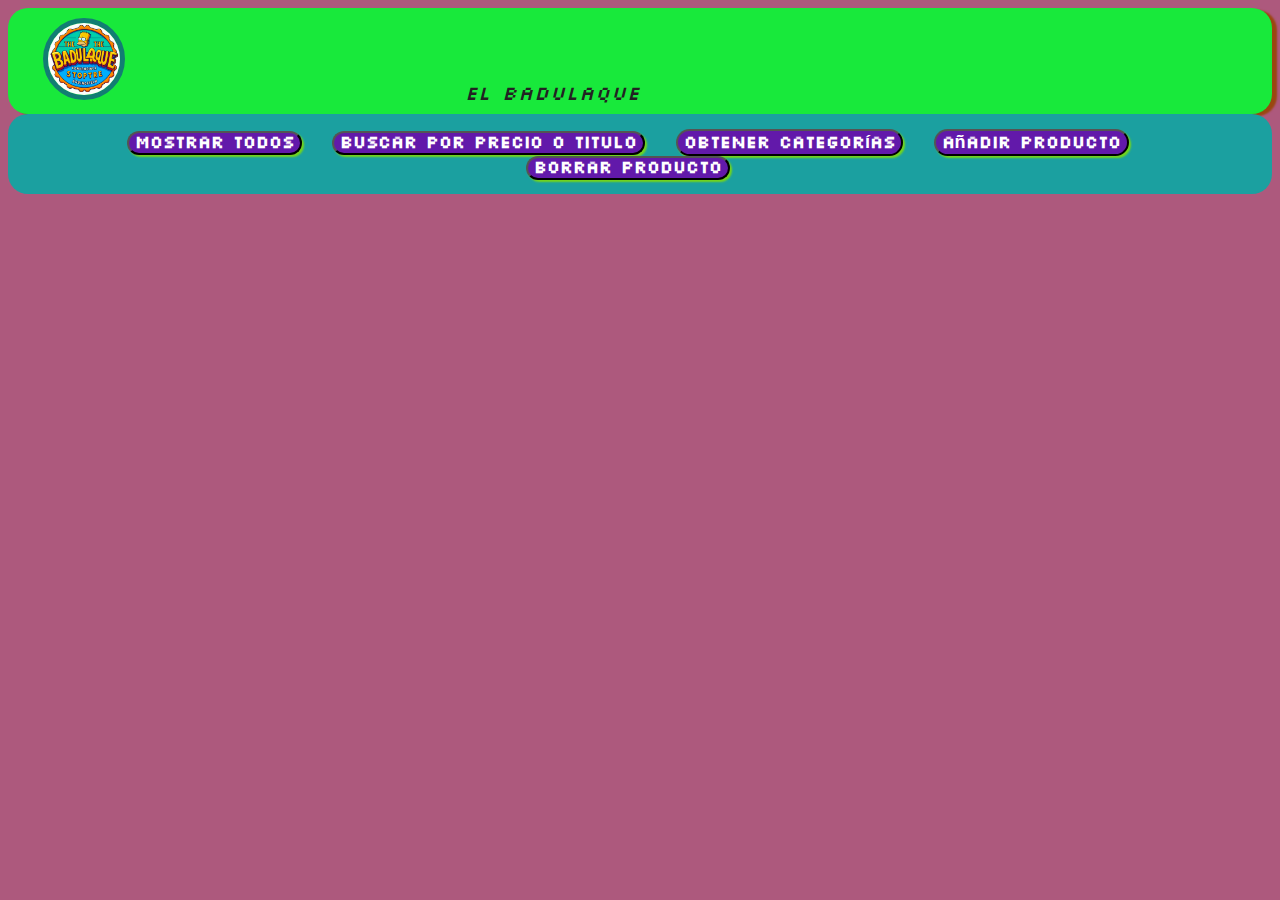
<file: tienda/index.html>
<!DOCTYPE html>
<html lang="es">
<head>
    <meta charset="UTF-8">
    <meta name="viewport" content="width=device-width, initial-scale=1.0">
    <title>El Badulaque</title>
    <link rel="stylesheet" href="css/estilo.css">
    <script src="js/main.js" defer></script>


</head>
<body>
    <header>
        <img src="./media/img/logoTienda.jpg" id="logo">
        <h1 id="titulo" style="display: inline;">El Badulaque</h1>

    </header>

    <nav>
        <ul>
            <li> 
                <button id="mostrar">Mostrar todos</button>
            </li>
           
            <li>
                <button id="buscar">Buscar por precio o titulo</button>
                
            </li>
            <li>
                <button id="obtenerCategorias">Obtener Categorías</button>
                
            </li>
            <li>
                <button id="addProduct"> Añadir producto</button>
               
            </li>
            <li>
                <button id="deleteProducto"> Borrar producto</button>
            </li>

        </ul>
    </nav>
    <div id="numProductosTotales">

    </div>
    <div id="vistaMostrar">
        
    </div>
    <div id="vistaBuscar">
        <form class="formulario" id="formularioBuscar" method="POST">
            <fieldset>
                <legend><b>Buscar por nombre y precio</b></legend>
                <label><b>Nombre: </b></label>
                <input type="text" id="nombre" placeholder="Nombre producto"><br>
                <label><b>Precio: </b></label>
                <input type="number" id="precio" placeholder="Precio máximo"><br><br>
                <input type="submit" id="buscarProducto" value="Buscar producto" class="boton">
                <input type="reset"  value="Limpiar campos" class="boton">

            </fieldset>
        </form>

    </div>
    <div id="vistaObtenerCategorias">
        
    </div>
    <div id="vistaAddProduct">
        <form class="formulario" id="formularioAdd">
            <fieldset>
                <legend><b>Crear producto</b></legend>
                <label for="title"><b>Nombre: </b></label>
                <input type="text" id="title"><br>


                <label for="description"><b>Descripción: </b></label>
                <input type="text" id="description" maxlength="50"><br>

                
                <label for="price"><b>Precio: </b></label>
                <input type="text" id="price" ><br>

                <label for="discountPercentage"><b>Descuento: </b></label>
                <input type="text" id="discountPercentage" placeholder="21%"><br>

                <label for="rating"><b>Puntuación: </b></label>
                <input type="text" id="rating" ><br>


                <label for="stock"><b>Nº de unidades: </b></label>
                <input type="number" id="stock" ><br>

                <label for="brand"><b>Marca: </b></label>
                <input type="text" id="brand" ><br>

                
                <label for="category"><b>Categoría: </b></label>
                <select id="category"></select><br>

                <label for="thumbnail"><b>Imagen principal: </b></label>
                <input type="text" id="thumbnail" ><br>

                <label for="images"><b>Imagenes: </b></label>
                <input type="text" id="images" placeholder="Añade varias imágenes" >
                <button id="addFoto" class="boton">Añade imagen</button><br><br>

                <input type="submit" value="Añadir producto" id="creaProducto" class="boton" >
                <input type="reset" value="Limpiar campos" class="boton">
            </fieldset>
        </form>
    </div>


    <div id="vistaDeleteProduct">
        <form class="formulario" id="formularioDelete" method="POST">
            <fieldset>
                <legend><b>Elige el producto a borrar</b></legend>
                <select id="selectDeleteProducto"></select>
            </fieldset>
        </form>
    </div>
    <div id="respuesta"> <!-- RESPUESTAS de las distintas opciones -->

    </div>





    <!--http://localhost/DWEC/tienda/index.html-->
</body>
</html>
</file>
<file: tienda/css/estilo.css>
/*fuente*/
@font-face {
    font-family: "pixelFont"; /* Nombre de la fuente */
    src: url("./slkscr.ttf") format('truetype'); /* Ruta al archivo TTF */
  
}
body{
    
    font-family: "pixelFont", sans-serif;
    background-color: rgb(173, 89, 125);
}

/*HEADER*/

header {
    border-radius: 20px;
    background-color: #18e93b;
    padding: 10px;
    box-shadow: 5px 2px 2px rgb(154, 71, 15);

}

header h1 {
    text-align: center;
    font-size:30px; 
    font-weight:300;
    color:#222; 
    letter-spacing:1px;
    text-transform: uppercase;
    display: grid;
    grid-template-columns: 1fr max-content 1fr;
    grid-template-rows: 27px 0;
    grid-gap: 20px;
    align-items: center;
} 

#logo {
    margin-left: 2%;
    width: 5.8%;
    border:  rgba(15, 37, 162, 0.548) 5px solid;
    border-radius: 50%;
    transition:  2s all;
    animation: agrandar 5s infinite ; /*animacion para girar toda la imagen*/

}

/*animacion principal de la imagen*/
@keyframes agrandar {
    0% { 
        transform: scale(1) 
    } 
    50% { 
        transform: scale(1.2)
    } 
    100% { 
        transform: scale(1)
    } 
  }
  

  

#logo:hover {

    animation: animacion 5s infinite ; /*animacion para girar toda la imagen*/
    transition:  2s all;
   
}

@keyframes animacion{ /*animacion para rotar logo del header*/
    0%{
        transform: rotateY(0deg); /*primer fotograma*/
    }
    100%{
        transform: rotateY(365deg); /*ultimo fotograma*/
    }
}


header h1 {
    position: absolute;
    top: 7.8%; /*aparece en el centro*/
    right: 50%;
    font-size: 1.3em;
    font-style: italic;
}

/*NAV*/

nav{
    padding: 1%;
    border-radius: 20px;
    text-align: center;
    background-color: #1ba0a0;
}


nav ul {
    list-style-type: none;
    padding: 2px 5px;
    margin: 0px; 
}

nav li {
    margin-right: 2%;
    display: inline;
    font-weight: bold;
    font-size: small;
}

nav button {
    border-radius: 20px;
    background-color: rgb(98, 25, 170);
    color: white;
    font-family: "pixelFont", sans-serif;

     /* font-family:'Courier New', Courier, monospace; */
    font-weight: bold;
    font-size: large;
    box-shadow: 2px 2px 2px rgb(116, 214, 25);
    transition:  2s all;
}

nav button:hover {
    color: white;
    background-color: darkblue;
    font-weight: bold;
    box-shadow: 10px 5px 5px rgb(190, 173, 173);
    transition:  2s all;

}

nav button:focus {
    background-color: rgba(222, 181, 32, 0.951);
    color: rgba(54, 10, 229, 0.927);
    transition:  2s all;

}


/*DIVS */
#numProductosTotales{
    /* margin : 0px; */
    margin-top: 0.5%;
    margin-left: 1%;
    padding-left: 1%;
    padding-right: 1%;
    transition: 2s all;
    text-align: right;
    border-radius: 15px;
    background-color: rgb(41, 149, 215);
    color: rgb(97, 7, 7);
    width: fit-content;
    box-shadow: -5px 5px 5px rgb(68, 2, 131);

}

#numProductosTotales:hover{
    background-color: rgb(97, 7, 7);
    color: rgb(41, 149, 215);

}


#vistaMostrar{
    transition: 10s all;
    display: none;
    vertical-align: top;
}

#vistaBuscar{
    display: none;

}

#vistaObtenerCategorias{
    display: none;

}

#vistaAddProduct{
    display: none;

}


#vistaDeleteProduct{
    display: none;

}

/*PRODUCTOS MOSTRAR*/
.productos {
    font-family: 'Trebuchet MS', 'Lucida Sans Unicode', 'Lucida Grande', 'Lucida Sans', Arial, sans-serif;
    border-radius: 20px;
    color: rgba(153, 0, 255, 0.829);
    text-align: center;
    float: left;
    width: 30%;
    min-height: 750px;
    margin: 1%;
    border: 1px solid rgb(51, 5, 51);
    background-color: rgb(188, 236, 214);
    font-weight: bold;
    transition: 2s all;

}

.productos .thumbnail{
    border-radius:  20px;
    width: 50%;
}

.productos .divImages img{
    border: 20px;
    width: 20%;

}

.productos .divImages{
    text-align: center;
}

.productos:hover {
    transition: 2s all;
    box-shadow: 10px 5px 5px   #14e737;
}

/*FORMULARIO*/
.formulario{
    margin-left: 35%;
    width: fit-content;
}

.formulario input:hover {
    border-color: red;
}

.formulario fieldset{
    background-color: lightblue;
    box-shadow: 5px 2px 2px rgb(49, 32, 208);

    border-radius: 20px;
}

.formulario legend{
    background-color: white; 
    border: black solid 1px;
    box-shadow: 5px 2px 2px rgb(154, 71, 15);

    border-radius: 5px;
}

.boton {
    border-radius: 20px;
    color: white;
    background-color: red;
    font-style: italic;
    font-weight: bold;
}

.boton:active {
    background-color: rgb(48, 177, 177);
    color: black;
    
}

select{
    font-family: "pixelFont", sans-serif;
}


.miSelect > option {
    background-color: rgb(255, 127, 140);
}


/*div de errores*/

.error {
    margin-top: 2%;
    margin-left: 35%;
    width: fit-content;
    font-family: 'Franklin Gothic Medium', 'Arial Narrow', Arial, sans-serif;
    background-color: white;
    color: red;
    border: thin solid red;
    padding: 5px;
}
</file>
